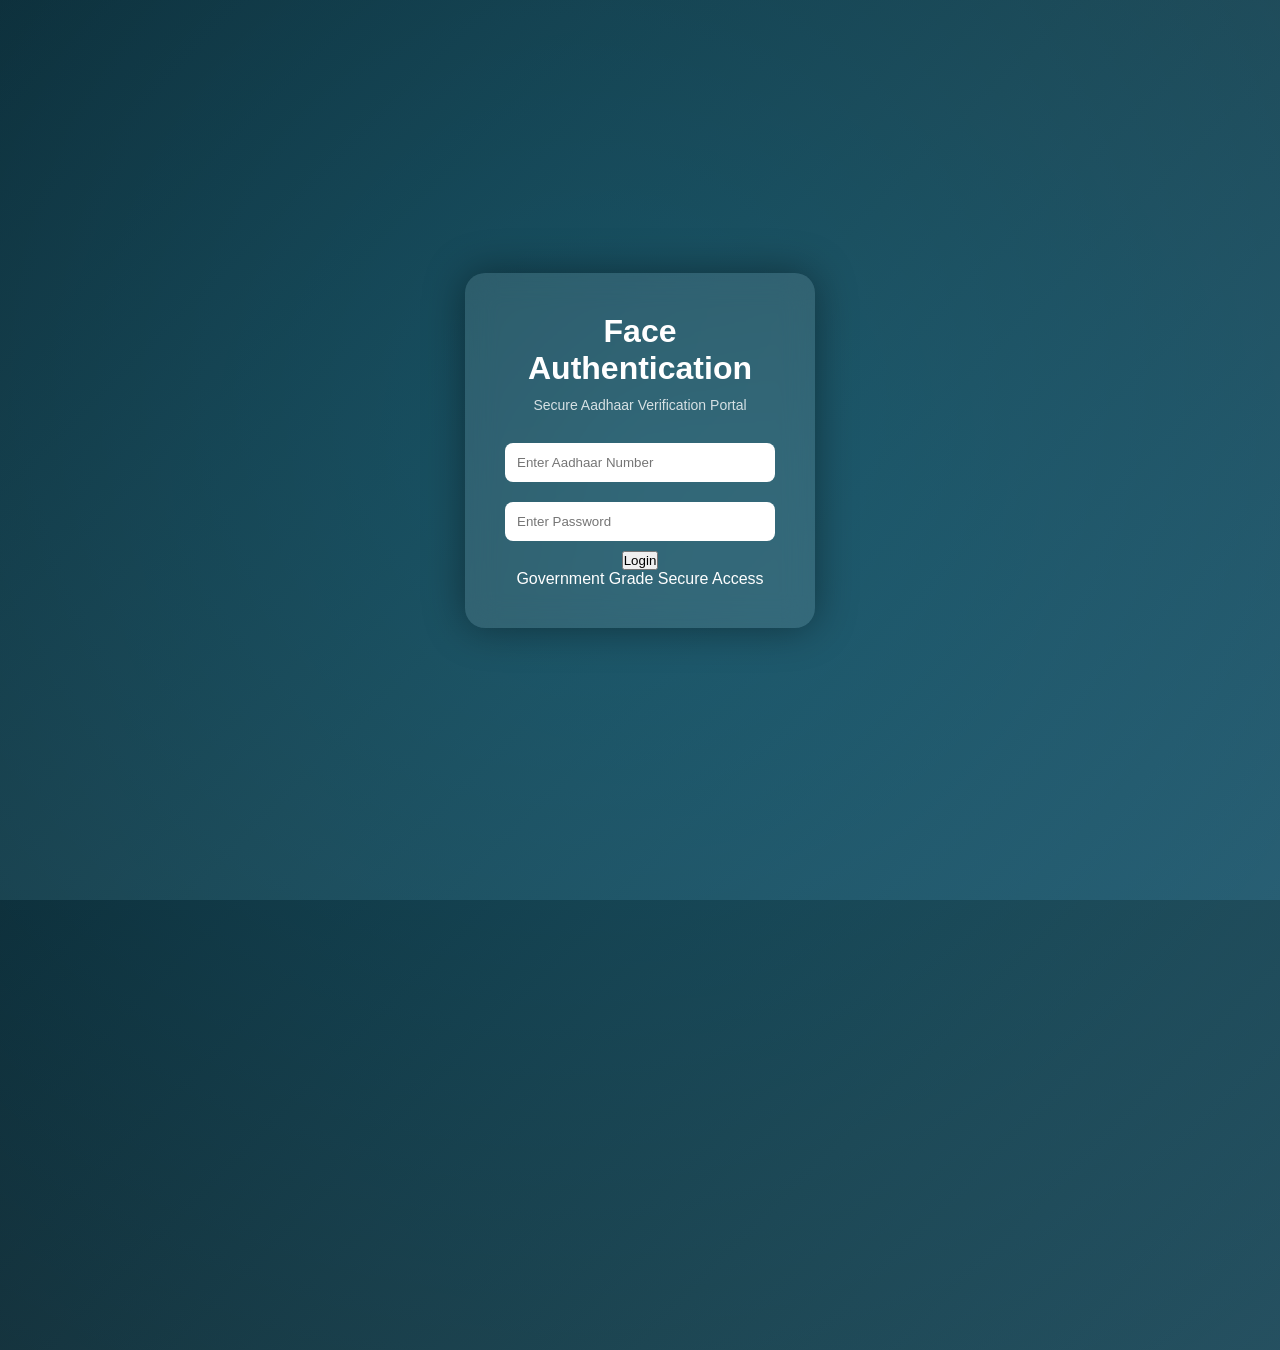
<file: face-liveness/index.html>
<!DOCTYPE html>
<html lang="en">
<head>
    <meta charset="UTF-8">
    <meta name="viewport" content="width=device-width, initial-scale=1.0">
    <title>Secure Face Authentication</title>
    <link rel="stylesheet" href="css/style.css">
</head>
<body>

<div class="bg-animation"></div>

<div class="login-card">
    <h1>Face Authentication</h1>
    <p class="subtitle">Secure Aadhaar Verification Portal</p>

    <form id="loginForm">
        <div class="input-group">
            <input type="text" placeholder="Enter Aadhaar Number" required>
        </div>
        <div class="input-group">
            <input type="password" placeholder="Enter Password" required>
        </div>
        <button type="submit" class="primary-btn">Login</button>
    </form>

    <p class="footer-text">Government Grade Secure Access</p>
</div>

<script src="js/login.js"></script>
</body>
</html>
</file>
<file: face-liveness/css/style.css>
* {
    margin: 0;
    padding: 0;
    box-sizing: border-box;
    font-family: 'Segoe UI', sans-serif;
}

body {
    height: 100vh;
    background: linear-gradient(135deg, #0f2027, #203a43, #2c5364);
    display: flex;
    justify-content: center;
    align-items: center;
    color: white;
}

.bg-animation {
    position: absolute;
    width: 200%;
    height: 200%;
    background: radial-gradient(circle, rgba(0,198,255,0.2), transparent);
    animation: rotate 20s linear infinite;
}

@keyframes rotate {
    0% { transform: rotate(0deg); }
    100% { transform: rotate(360deg); }
}

.login-card {
    position: relative;
    background: rgba(255,255,255,0.1);
    backdrop-filter: blur(15px);
    padding: 40px;
    border-radius: 20px;
    width: 350px;
    text-align: center;
    box-shadow: 0 0 40px rgba(0,0,0,0.4);
}

.login-card h1 {
    margin-bottom: 10px;
}

.subtitle {
    font-size: 14px;
    margin-bottom: 20px;
    opacity: 0.8;
}

.input-group input {
    width: 100%;
    padding: 12px;
    margin: 10px 0;
    border-radius: 8px;
    border: none;
    outline: none;
}

}
</file>
